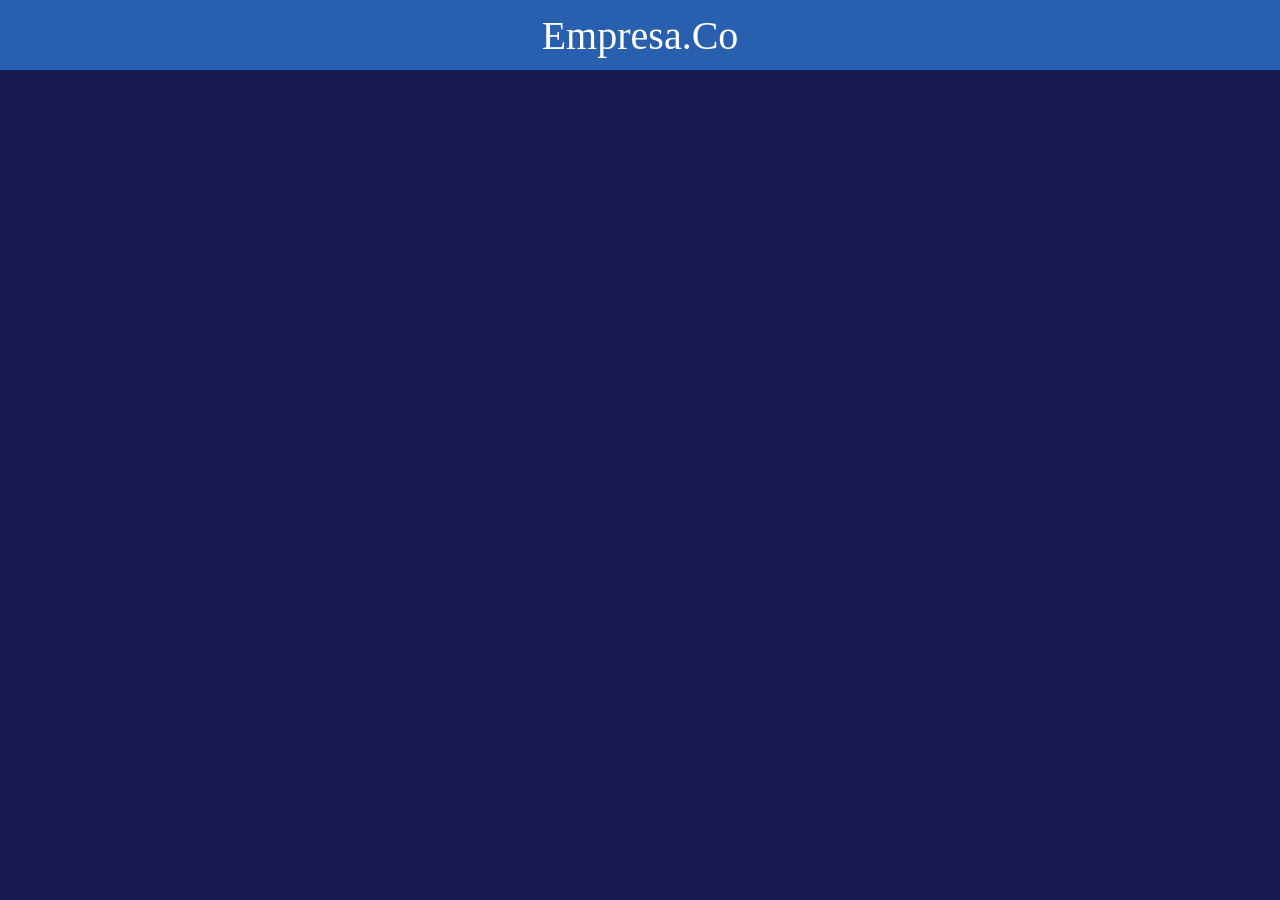
<file: projetoSpring/src/main/resources/static/listar-departamentos.html>
<!DOCTYPE html>
<html lang="en">
<head>
    <meta charset="UTF-8">
    <meta name="viewport" content="width=device-width, initial-scale=1.0">
    <title>Listar Departamentos</title>
    <link rel="stylesheet" href="listar.css">
</head>
<body>
<header>
    Empresa.Co
</header>
<main>
    <!Adicionar logica para citar os Departamentos, trazendo-os do banco de dados>
</main>
</body>
</html>
</file>
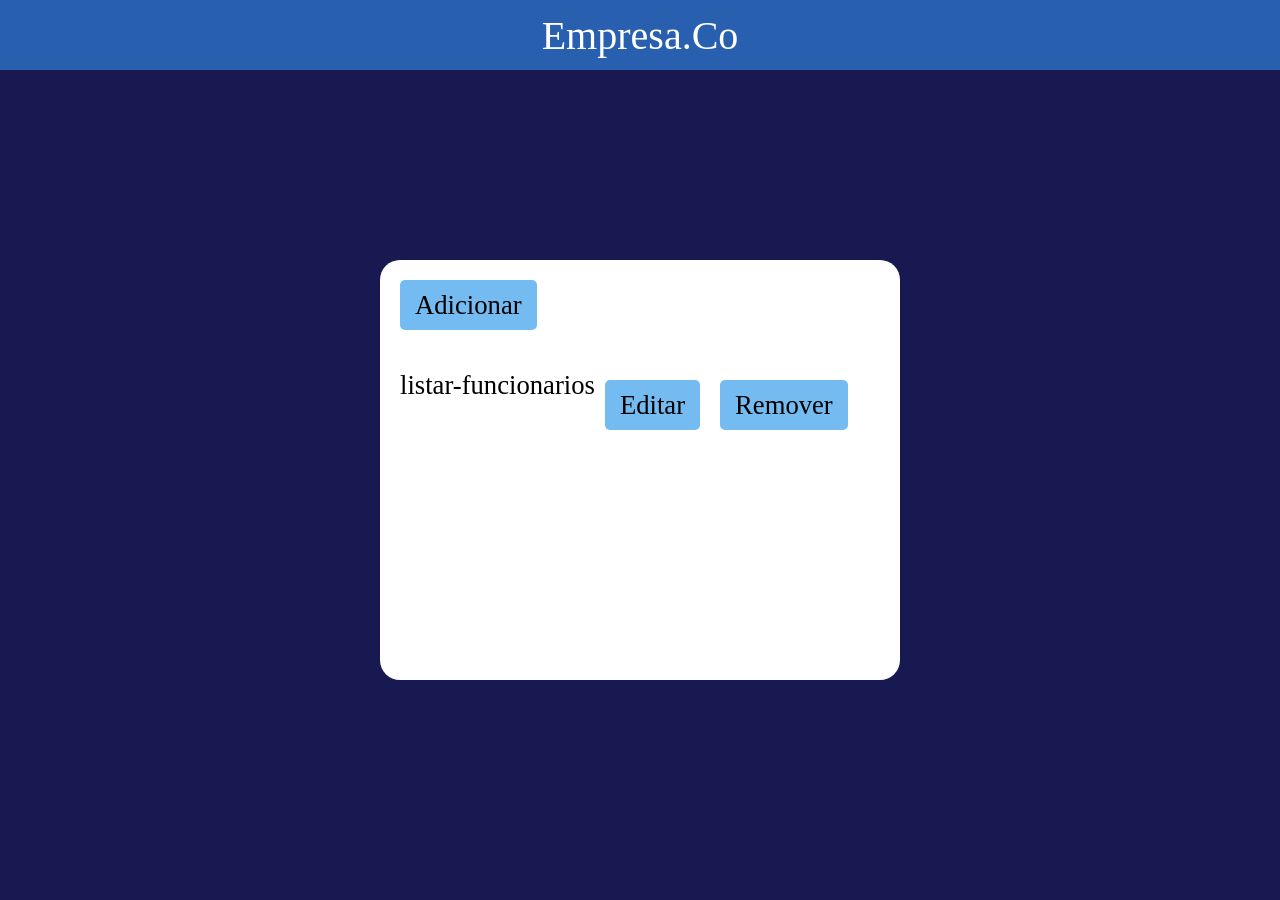
<file: projetoSpring/src/main/resources/static/listar-funcionarios.html>
<!DOCTYPE html>
<html lang="en">
<head>
    <meta charset="UTF-8">
    <meta name="viewport" content="width=device-width, initial-scale=1.0">
    <title>Listar Funcionários</title>
    <link rel="stylesheet" href="listar.css">
</head>
<body>
<header>
    Empresa.Co
</header>
<main>
    <div id="externa">
        <a href="funcionarios/add">Adicionar</a>
        <div id="interna">
            listar-funcionarios
            <div id="comandos">
                <a href="funcionarios/edit/">Editar</a>
                <a href="funcionarios/delete/">Remover</a>
            </div>
        </div>
    </div>
    <!Adicionar logica para citar os Funcionários, trazendo-os do banco de dados>
</main>
</body>
</html>
</file>
<file: projetoSpring/src/main/resources/static/listar.css>
* {
    color: white;
    background-color: rgb(25, 25, 82);
}

body {
    display: block;
    width: 100vw;
    height: 100vh;
    margin: 0;
}

header {
    font-size: 30pt;
    background-color: rgb(41, 95, 175);
    display: flex;
    flex-direction: row;
    justify-content: center;
    align-items: center;
    height: 70px;
    width: 100%;
}

main {
    width: 100%;
    height: calc(100% - 100px);
    display: flex;
    flex-direction: column;
    justify-content: center;
    align-items: center;
}

a, button {
    height: 30px;
    border-color:  rgb(115, 187, 241);
    background-color: rgb(115, 187, 241);
    color: black;
    text-align: center;
    padding: 10px 15px;
    text-decoration: none;
    border-radius: 5px;
    transition: background-color 0.3s;
    margin: 10px 10px 40px;
    display: inline-block;
}

a:hover {
    background-color: rgb(95, 167, 221);
}

button:hover {
    background-color: rgb(95, 167, 221);
}

#externa {
    padding: 10px;
    border-radius: 20px;
    font-size: 20pt;
    color: black;
    background-color: white;
    display: flex;
    flex-direction: column;
    justify-content: start;
    align-items: start;
    height: 400px;
    width: 500px;
    text-align: center;
}

#interna {
    margin-left: 10px;
    margin-right: 10px;
    display: flex;
    text-align: center;
    color: black;
    background-color: rgb(255, 255, 255);
}

#comandos{
    background-color: white;
    display: flex;
    flex-direction: row;
    justify-content: end;
    align-items: center;
}

footer {
    margin: 0;
    font-size: 10pt;
    background-color: rgb(41, 95, 175);
    display: flex;
    flex-direction: column;
    justify-content: center;
    align-items: center;
    height: 30px;
    width: 100%;
}
</file>
